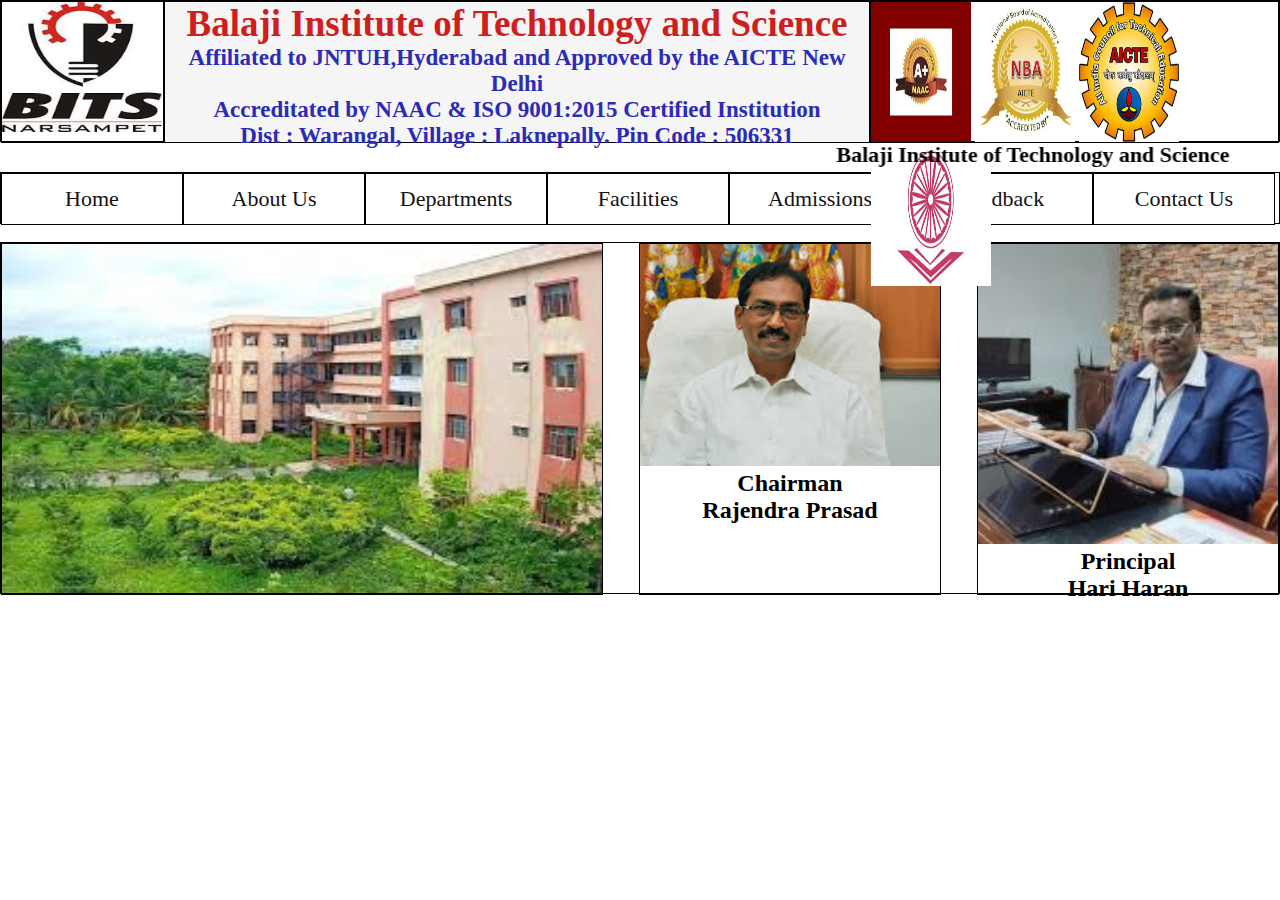
<file: index.html>
<!DOCTYPE html>
<html lang="en">
<head>
    <meta charset="UTF-8">
    <meta name="viewport" content="width=device-width, initial-scale=1.0">
    <title>Balaji institute of Technology and Science</title>
    <link rel="stylesheet" href="style.css">
</head>
<body>
    <div class="outbox">
        <div id="in1">
            <img src="logo.jpg" alt="" height="130px" width="160px">
        </div>
        <div id="in2">
            <h1 id="clgname">Balaji Institute of Technology and Science</h1>
            <h3 id="name1">Affiliated to JNTUH,Hyderabad and Approved by the AICTE New Delhi</h3>
            <h3 id="name1">Accreditated by NAAC & ISO 9001:2015 Certified Institution</h3>
            <h3 id="name1">Dist : Warangal, Village : Laknepally. Pin Code : 506331</h3>
        </div>
        <div id="in3">
            <img src="download.jpg" alt="" height="140px" width="100px">
            <img src="NBA.jpg" alt="" height="140px" width="100px">
            <img src="aicte.jpg" alt="" height="140px" width="100px">
            <img src="ubc.jpg" alt="" height="140px" width="120px">
        </div>
    </div>
    <marquee behavior="alternate" direction="" id="scrolltext">Balaji Institute of Technology and  Science</marquee>
    <div id="navbox">
        <ul>
        <li><a href="">Home</a></li>
        <li><a href="">About Us</a></li>
        <li><a href="">Departments</a>
            <ul>
                <li><a href="">B-Tech</a></li>
                <li><a href="">M-Tech</a></li>
                <li><a href="">Pharmacy</a></li>
                <li><a href="">Diploma</a></li>
            </ul>
        </li>
        <li><a href="">Facilities</a>
            <ul>
                <li><a href="">Bus</a></li>
                <li><a href="">Canteen</a></li>
                <li><a href="">Library</a></li>
                <li><a href="">Hostel</a></li>
                <li><a href="">Seminar Hall</a></li>
            </ul>
        </li>
        <li><a href="">Admissions</a></li>
        <li><a href="">Feedback</a></li>
        <li><a href="contact.html">Contact Us</a></li>
    </ul>
    </div>
    <br>
    <div class="outerbox">
        <div id="inbox1">

        </div>
        <div id="inbox2">
            <img src="chairman.jpg" alt="" width="300px">
            <h2>Chairman</h2>
            <h2>Rajendra Prasad</h2>
        </div>
        <div id="inbox3">
            <img src="principal.jpg" alt="" width="300px">
            <h2>Principal</h2>
            <h2>Hari Haran</h2>
        </div>
    </div>
</body>
</html>
</file>
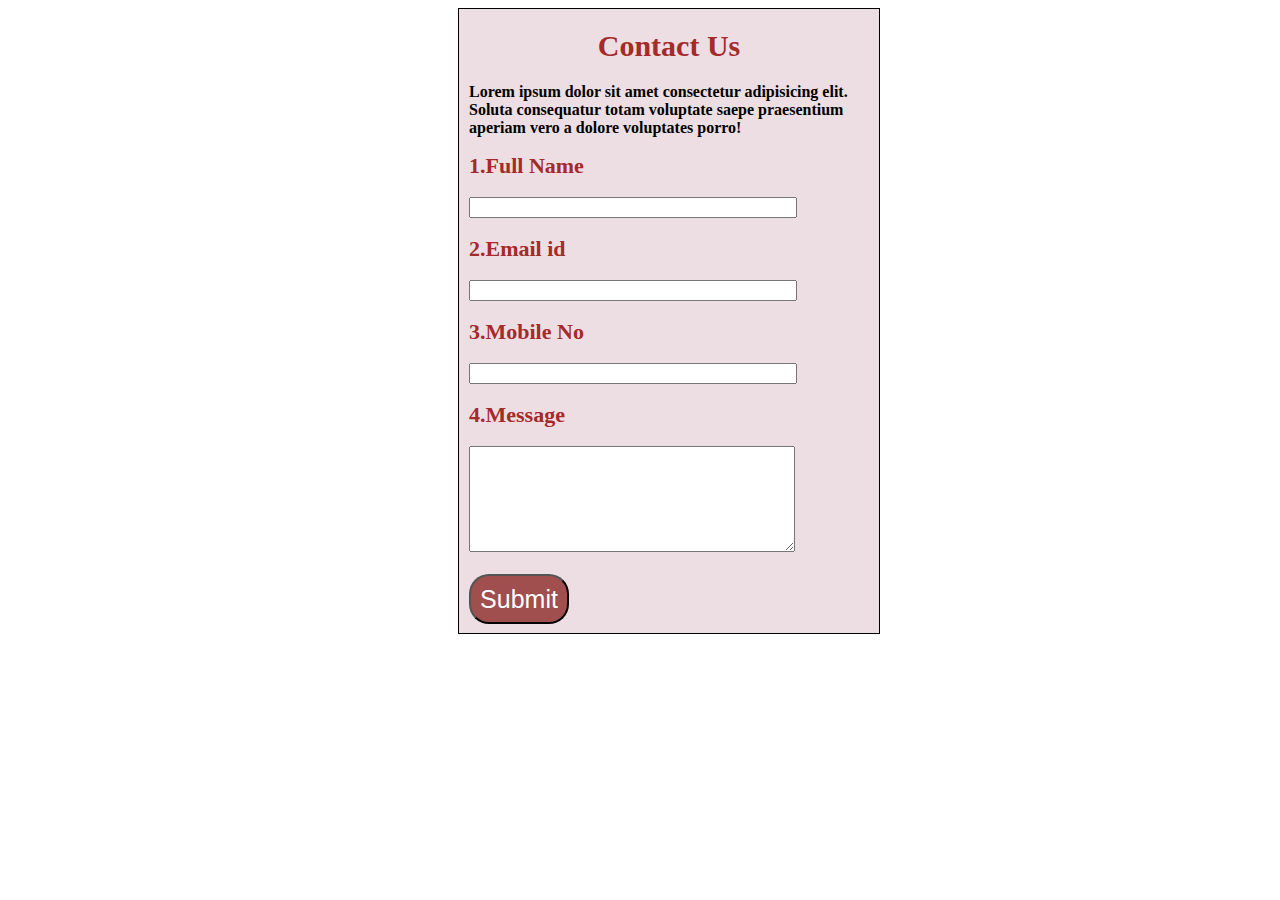
<file: contact.html>
<!DOCTYPE html>
<html lang="en">
<head>
    <meta charset="UTF-8">
    <meta name="viewport" content="width=device-width, initial-scale=1.0">
    <title>Contact Us</title>
    <link rel="stylesheet" href="contact.css">
</head>
<body>
    <form action="">
        <h1>Contact Us</h1>
        <p>Lorem ipsum dolor sit amet consectetur adipisicing elit. Soluta consequatur totam voluptate saepe praesentium aperiam vero a dolore voluptates porro!</p>
        <label for="">1.Full Name</label><br><br>
        <input type="text"><br><br>
        <label for="">2.Email id</label><br><br>
        <input type="email"><br><br>
        <label for="">3.Mobile No</label><br><br>
        <input type="tel"><br><br>
        <label for="">4.Message</label><br><br>
        <textarea name="" id="" cols="30" rows="10"></textarea><br><br>
        <button>Submit</button>



    </form>
</body>
</html>
</file>
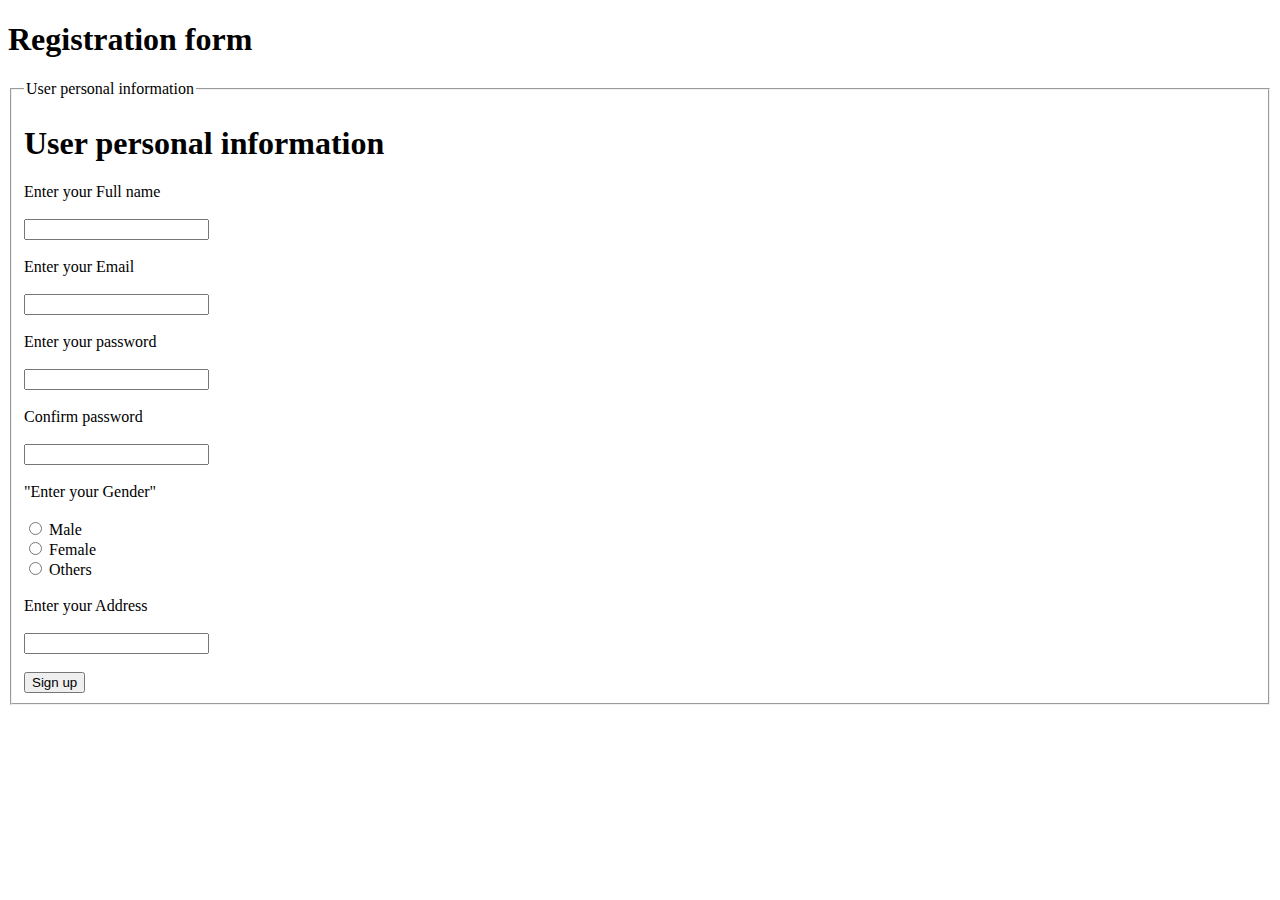
<file: page1.html>
<!DOCTYPE html>
<html lang="en">
<head>
    <meta charset="UTF-8">
    <meta name="viewport" content="width=device-width, initial-scale=1.0">
    <title>Document</title>
</head>
<body>
    <form action="">
        <h1>Registration form</h1>
        <fieldset>
            <legend>User personal information</legend>
        <h1>User personal information</h1>
        <label for="">Enter your Full name</label><br><br>
        <input type="text"><br><br>
        <label for="">Enter your Email</label><br><br>
        <input type="email"><br><br>
        <label for="">Enter your password</label><br><br>
        <input type="password"><br><br>
        <label for="">Confirm password</label><br><br>
        <input type="password"><br><br>
        <label for=>"Enter your Gender"</label><br><br>
        <input type="radio">
        <label for="">Male</label><br>
        <input type="radio">
        <label for="">Female</label><br>
        <input type="radio">
        <label for="">Others</label><br><br>
        <label for="">Enter your Address</label><br><br>
        <input type="text"><br><br>
        <button>Sign up </button>

        </fieldset>
    </form>
</body>
</html>
</file>
<file: style.css>
*{
margin: 0px;
padding: 0px;
}
.outbox{
    border: solid 1px;
    height: 140px;
    display: flex;
}
#in1,#in2,#in3{
    border: solid 1px;
    height: 140px;
}
#in1{
    width: 190px;
}
#in2{
    width: 830px;
    text-align: center;
    background-color: whitesmoke;
}
#in3{
    width: 480px;
}
#clgname{
    font-size: 37px;
    color: rgb(207, 30, 30);
}
#name1{
    font-size: 23px;
    color: rgb(43, 43, 182);
}
#scrolltext{
    font-size: 22px;
    color: black;
    font-weight: bold;
}
#navbox{
    border: solid 1px;
    height: 50px;
}
ul li{
    border: solid 1px;
    height: 50px;
    width: 180px;
    float: left;
    background-color: white;
    text-align: center;
    line-height: 50px;
}
ul{
    list-style: none;
}
ul li a{
    font-size: 22px;
    color: rgb(19, 18, 18);
    text-decoration: none;
}
ul li ul li{
    display: none;
}
ul li:hover ul li{
    display: block;
}
.outerbox{
    border: solid 1px;
    height: 350px;
    display: flex;
    justify-content: space-between;
}
#inbox1,#inbox2,#inbox3{
    border: solid 1px;
    height: 350px;
    z-index: -1;
}
#inbox1{
    width: 600px;
    background-image: url(download.png);
    background-repeat: no-repeat;
    background-size: 600px 350px;
    animation-name: imgchange;
    animation-duration: 10s;
    animation-iteration-count: infinite;
}
@keyframes imgchange{
0%{
    background-image: url(bits2.jpg);
}
10%{
    background-image: url(bits3.jpg);
}
20%{
    background-image: url(bits.jpg);
}
}
#inbox2,#inbox3{
    width: 300px;
    text-align: center;
}
</file>
<file: contact.css>
form{
    border: solid 1px;
    width: 400px;
    margin-left: 450px;
    margin-right: 350px;
    padding-left: 10px;
    padding-right: 10px;
    background-color: rgb(236, 222, 226);
    border-radius: 0% 0% 0% 0%;
}
h1{
    font-size: 30px;
    text-align: center;
    color: brown;
    
}
p{
font-weight: bold;
}
label{
    font-size: 22px;
    color: brown;
    font-weight: bold;
}
input{
    height: 30;
    width: 320px;
}
textarea{
    height: 100px;
    width: 320px;
}
button{
    height: 50px;
    width: 100px;
    background-color: rgb(160, 78, 78);
    color: white;
    font-size: 25px;
    border-radius: 20px;
    margin-bottom: 9px;
}
button:hover{
    background-color: plum;
}
</file>
